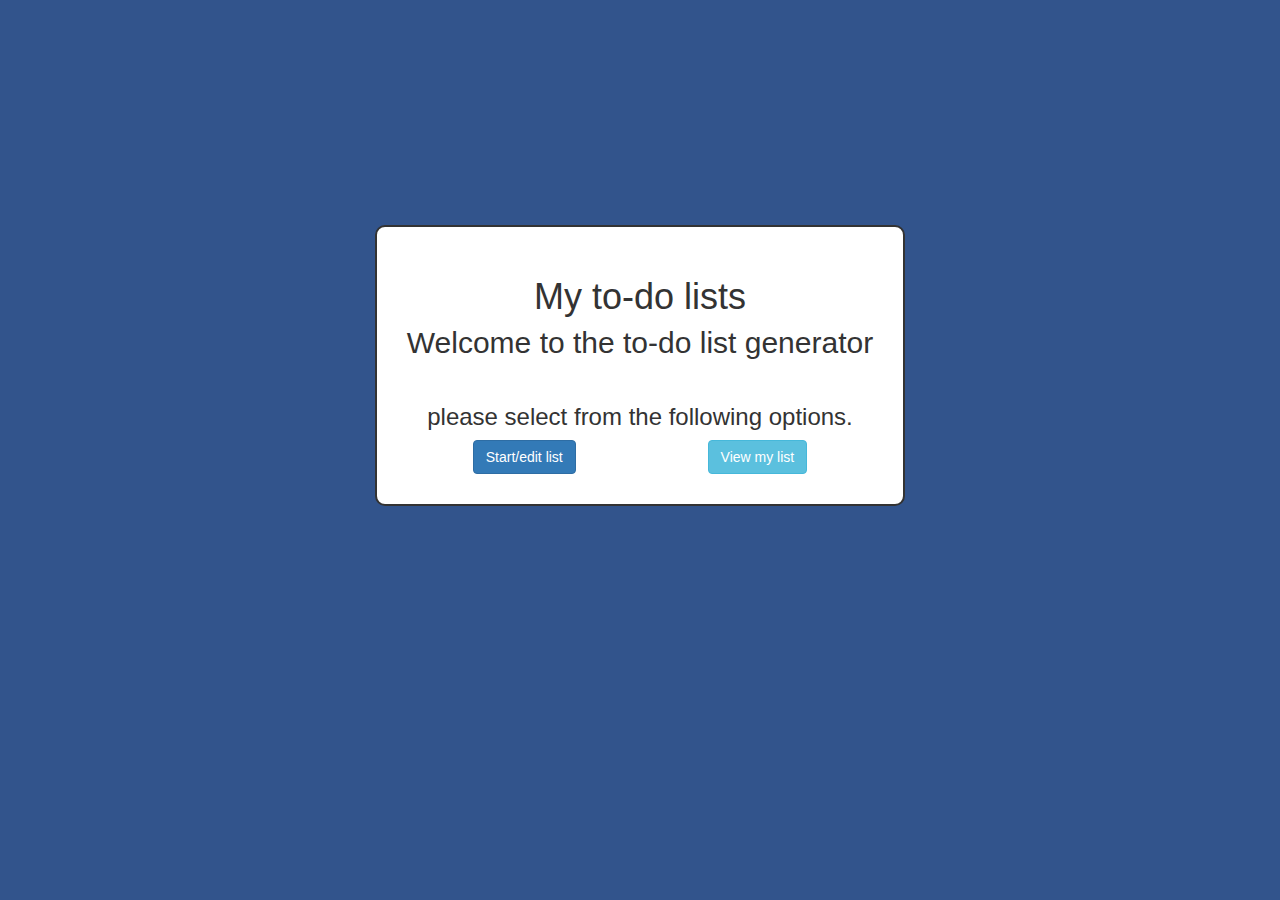
<file: index.html>
<!DOCTYPE html>
<html>
	<head>
		<meta charset="utf-8">
		<title>My to-do lists</title>
		<link rel="stylesheet" href="bower_components/bootstrap/dist/css/bootstrap.min.css" >
		<link rel="stylesheet" href="main.css" >
	</head>
	<body>
			<h1>My to-do lists</h1>
			<h2>Welcome to the to-do list generator</h2>
			<h3>please select from the following options.</h3>
			<div class="forms">
				<form action="addtolist.php" method="post">
					<button class="btn btn-primary" type="submit" name="button">Start/edit list</button>
				</form>
				<form action="mylist.html" method="post">
					<button class="btn btn-info" type="submit" name="view_mylist">View my list</button>
				</form>
			</div>
	</body>
</html>
</file>
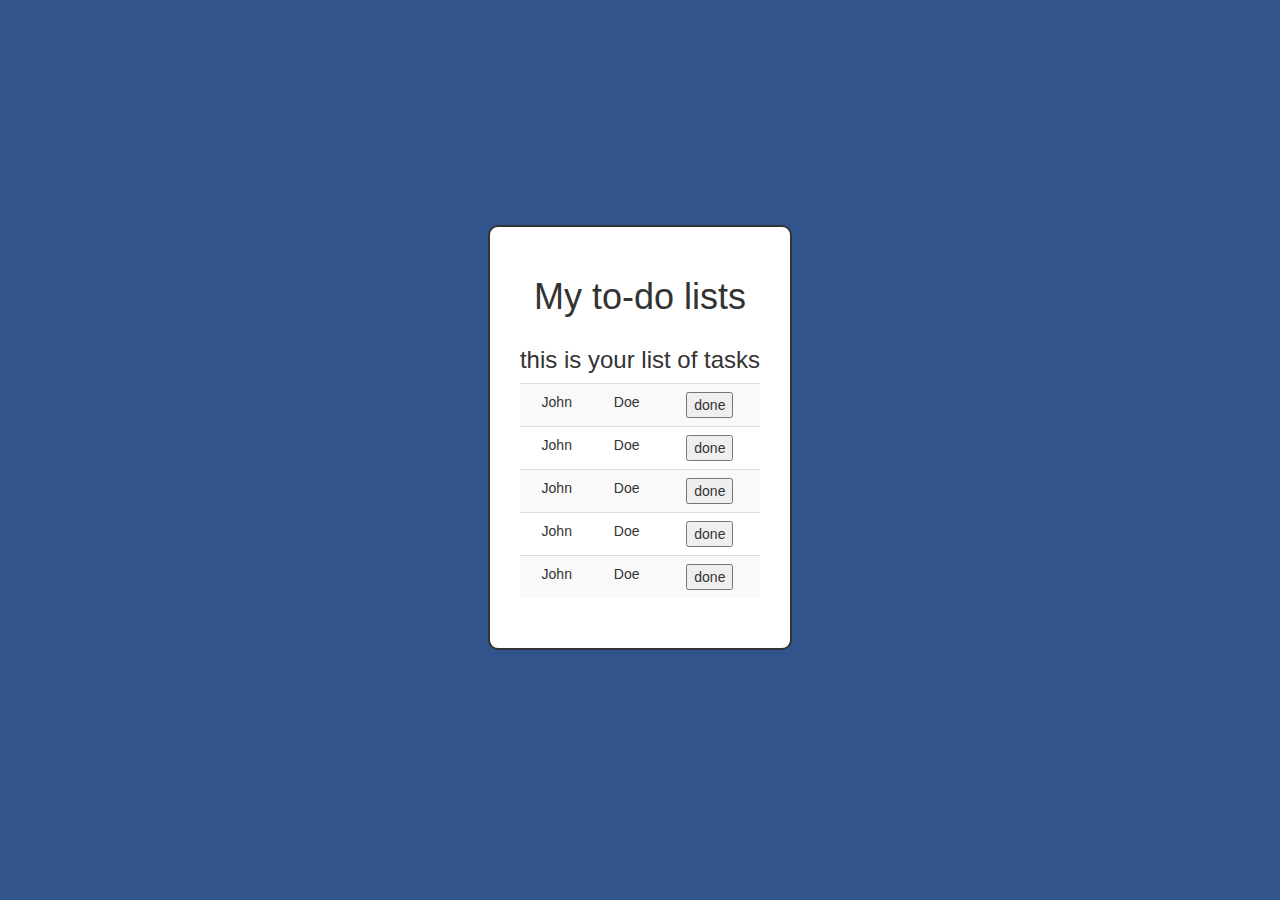
<file: mylist.html>
<!DOCTYPE html>
<html>
	<head>
		<meta charset="utf-8">
		<title>My to-do lists</title>
		<link rel="stylesheet" href="bower_components/bootstrap/dist/css/bootstrap.min.css" >
		<link rel="stylesheet" href="main.css" >
	</head>
	<body>
			<h1>My to-do lists</h1>
			<h3>this is your list of tasks</h3>
			<table id="list" class="table table-striped">

			</table>
	</body>
	<!-- link js and json file -->
	<script type="text/javascript" src="listdata.json"></script>
	<script type="text/javascript" src="script.js"></script>
</html>
</file>
<file: main.css>
/* COMP 2112 project1
=========================================*/
html {
	background-color: #32548c;
	display: flex;
	justify-content: center;
}
body {
	margin-top: 25vh;
	padding: 30px;
	display: flex;
	flex-direction: column;
	text-align: center;
	border: 2px solid #333;
	border-radius: 10px;
}
h2 {
	margin-top: -1px;
	margin-bottom: 25px;
}
.forms {
	display: flex;
	justify-content: space-around;
}
</file>
